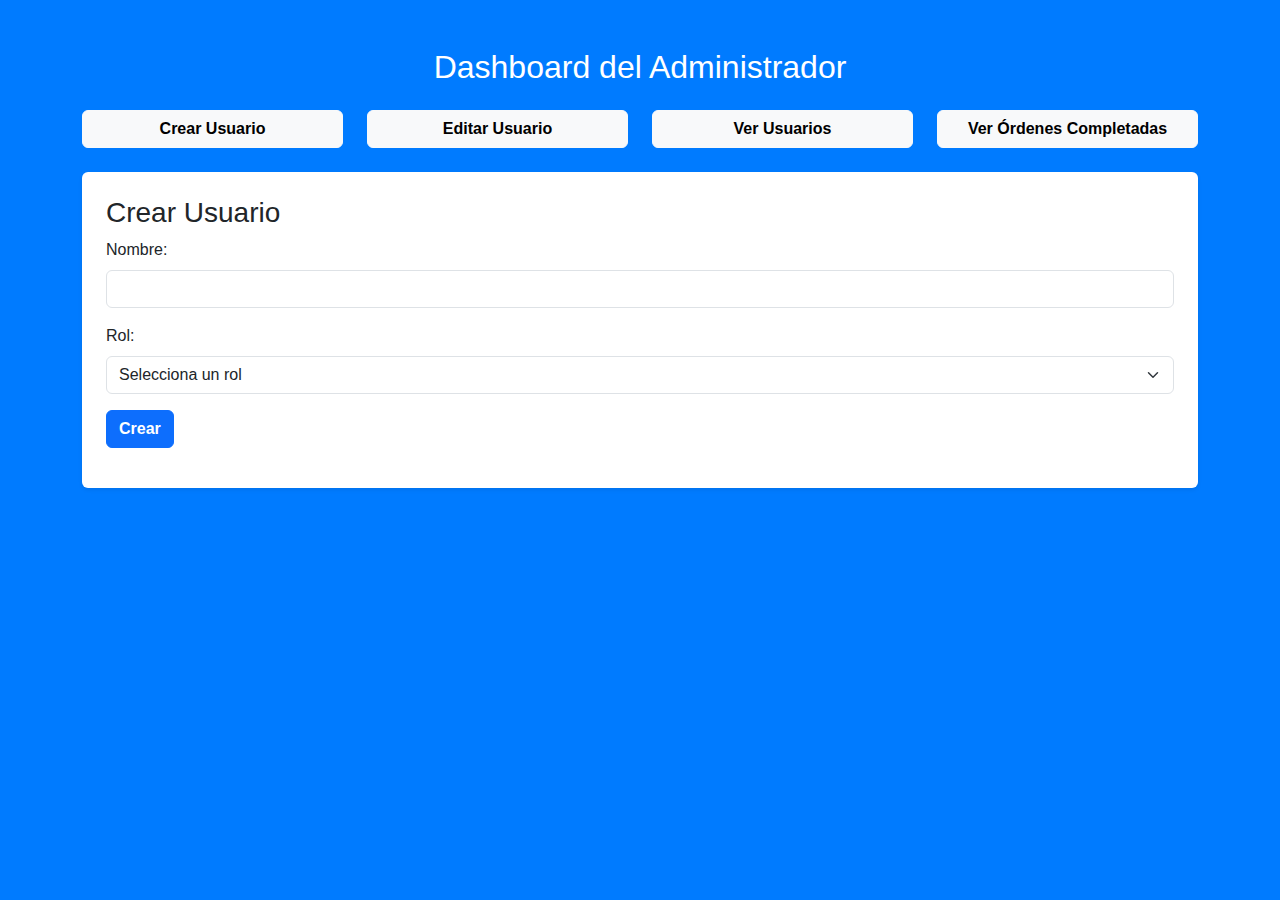
<file: frontend/admin-dashboard.html>
<!DOCTYPE html>
<html lang="es">
<head>
  <meta charset="UTF-8" />
  <meta name="viewport" content="width=device-width, initial-scale=1.0" />
  <title>Dashboard Admin</title>
  <link href="https://cdn.jsdelivr.net/npm/bootstrap@5.3.0/dist/css/bootstrap.min.css" rel="stylesheet" />
  <link rel="stylesheet" href="css/estilos.css" />
</head>
<body>
  <div class="container mt-5">
    <h2 class="text-center mb-4">Dashboard del Administrador</h2>

    <div class="row mb-4">
      <div class="col-md-3"><button class="btn btn-light w-100" onclick="cargarModulo('crear')">Crear Usuario</button></div>
      <div class="col-md-3"><button class="btn btn-light w-100" onclick="cargarModulo('editar')">Editar Usuario</button></div>
      <div class="col-md-3"><button class="btn btn-light w-100" onclick="cargarModulo('ver')">Ver Usuarios</button></div>
      <div class="col-md-3"><button class="btn btn-light w-100" onclick="cargarModulo('ordenes')">Ver Órdenes Completadas</button></div>
    </div>

    <div id="admin-modulo-contenido" class="bg-white text-dark p-4 rounded shadow-sm">
      <!-- Aquí se insertará el contenido de cada módulo -->
    </div>
  </div>

  <script src="js/admin-dashboard.js"></script>
</body>
</html>
</file>
<file: frontend/css/estilos.css>
body {
    background-color: #007bff; /* azul */
    font-family: Arial, sans-serif;
    color: white;
  }
  
  .card {
    background-color: white;
    color: #333;
    border-radius: 10px;
  }
  
  .card img {
    border-top-left-radius: 10px;
    border-top-right-radius: 10px;
  }
  
  .btn {
    font-weight: bold;
  }
</file>
